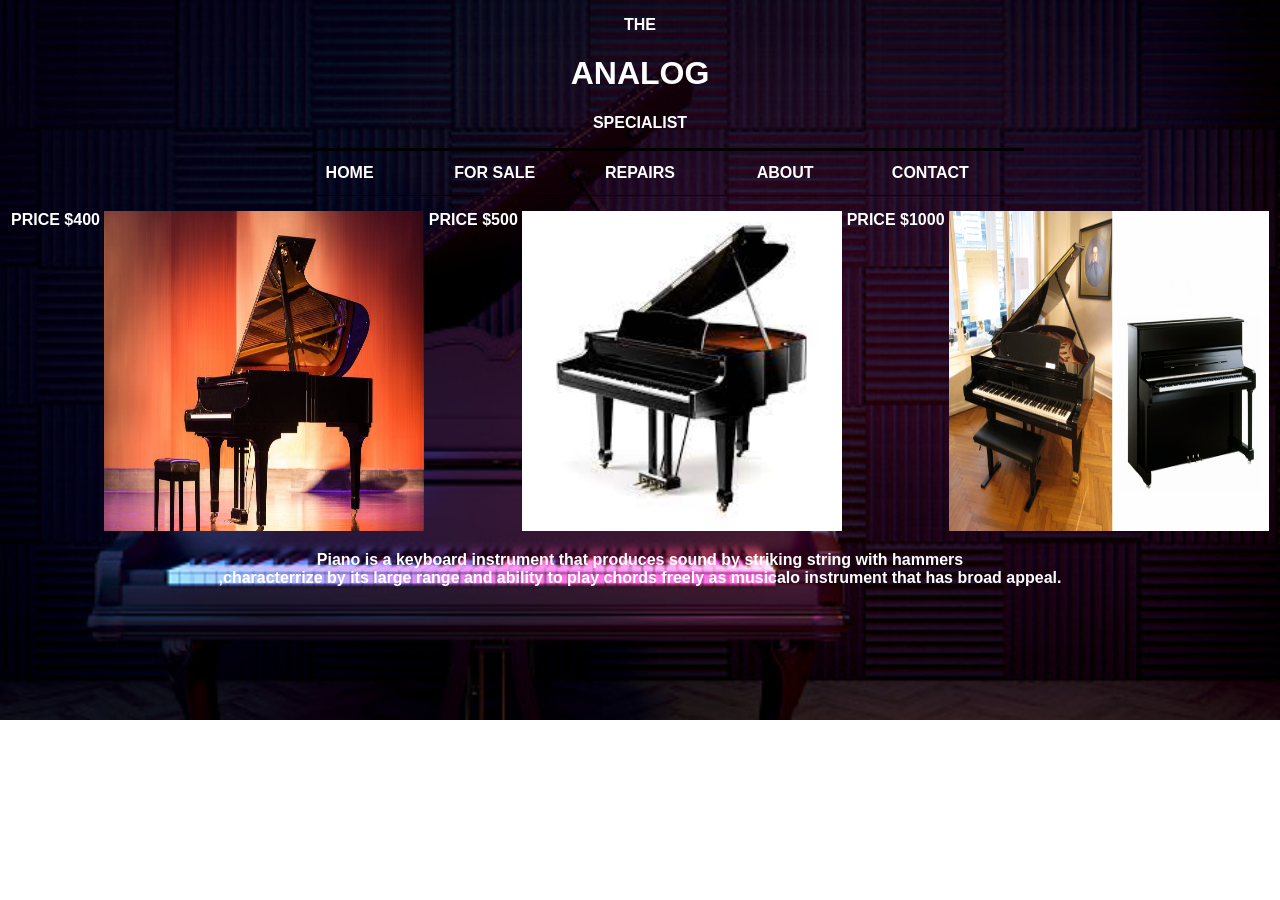
<file: index.html>
<!DOCTYPE html>
<html lang="en">
<head>
    <meta charset="UTF-8">
    <meta http-equiv="X-UA-Compatible" content="IE=edge">
    <meta name="viewport" content="width=device-width, initial-scale=1.0">
    <title>Shopping site</title>
    <LINK REL="STYLESHEET" HREF="style.css">
</head>
<body>

    <p>THE </p>
    <h1>ANALOG</h1>
    <P>SPECIALIST</P>
    <table class="link">
        <tr>
            <td><a href="index.html">HOME</a></td>
            <td><A HREF="./for sale/for sale.html">FOR SALE</A></td>
            <td><A HREF="././for sale/repaires/repairse.html">REPAIRS</A></td>
            <td><A HREF="./for sale/repaires/about/about.html">ABOUT</A></td>
            <td><A HREF="./for sale/repaires/about/contact/contact.html">CONTACT</A></td>
        </tr>
    </table>
    <div class="images">
        <span>PRICE $400</span>
        <img src="./piano1.jpg" alt="">
        <SPAN>PRICE $500</SPAN>
        <img src="./piano2.jpg" alt="">
        <SPAN>PRICE $1000</SPAN>
        <img src="./piano3.jpg" alt="">
        
    </div>
    <p>Piano <b>is a keyboard instrument that produces sound by striking string with hammers<br>
        ,characterrize by its large range and ability to play chords freely as</b> musicalo instrument
    that has broad appeal.  </p>
</body>
</html>
</file>
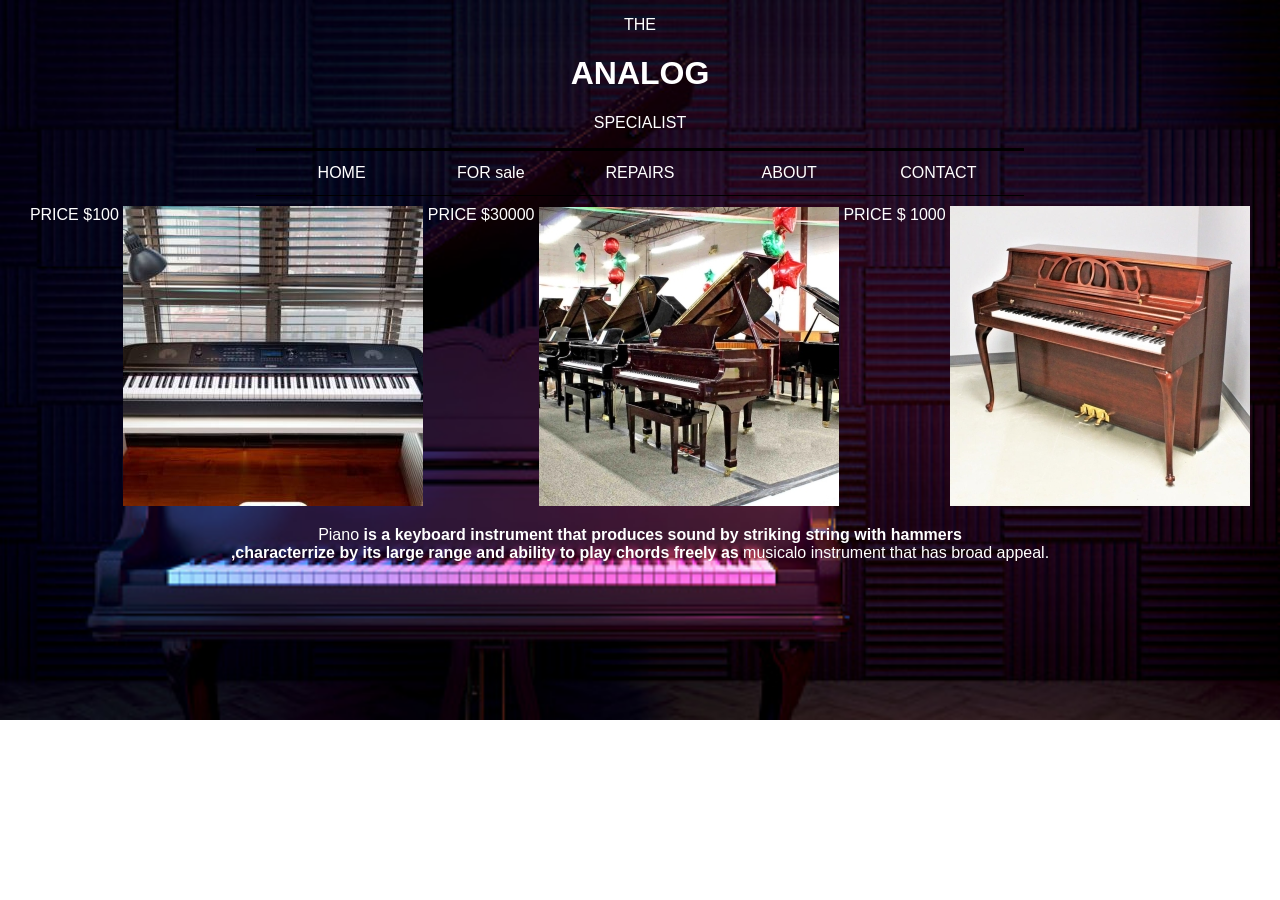
<file: for sale/for sale.html>
<!DOCTYPE html>
<html lang="en">
<head>
    <meta charset="UTF-8">
    <meta http-equiv="X-UA-Compatible" content="IE=edge">
    <meta name="viewport" content="width=device-width, initial-scale=1.0">
    <title>FOR SALE</title>
 <LINK REL="stylesheet" HREF="forsale.css">
</head>
<body>
    <P>THE</P>
    <h1>ANALOG</h1>
    <P>SPECIALIST</P>
<div class="link">
    <table>
        <tr>
            <td><A HREF="../index.html">HOME</A></td>
            <td><a href="./for sale.html">FOR sale</a></td>
            <td><A HREF="./repaires/repairse.html">REPAIRS</A></td>
            <td><A HREF="./repaires/about/about.html">ABOUT</A></td>
            <td><A HREF="repaires/about/contact/contact.html">CONTACT</A></td>
        </tr>
    </table>
</div>
<div class="images">
    <span>PRICE $100</span>
    <img src="./piano3.jpg" ALT="">
    <SPAN>PRICE $30000</SPAN>
    <img src="./piano1.jpg" alt="">
    <span>PRICE $ 1000</span>
    <img src="./piano2.jpg" alt="">


</div>
 <p>Piano <b>is a keyboard instrument that produces sound by striking string with hammers<br>
    ,characterrize by its large range and ability to play chords freely as</b> musicalo instrument
that has broad appeal.  </p>













</body>
</html>
</file>
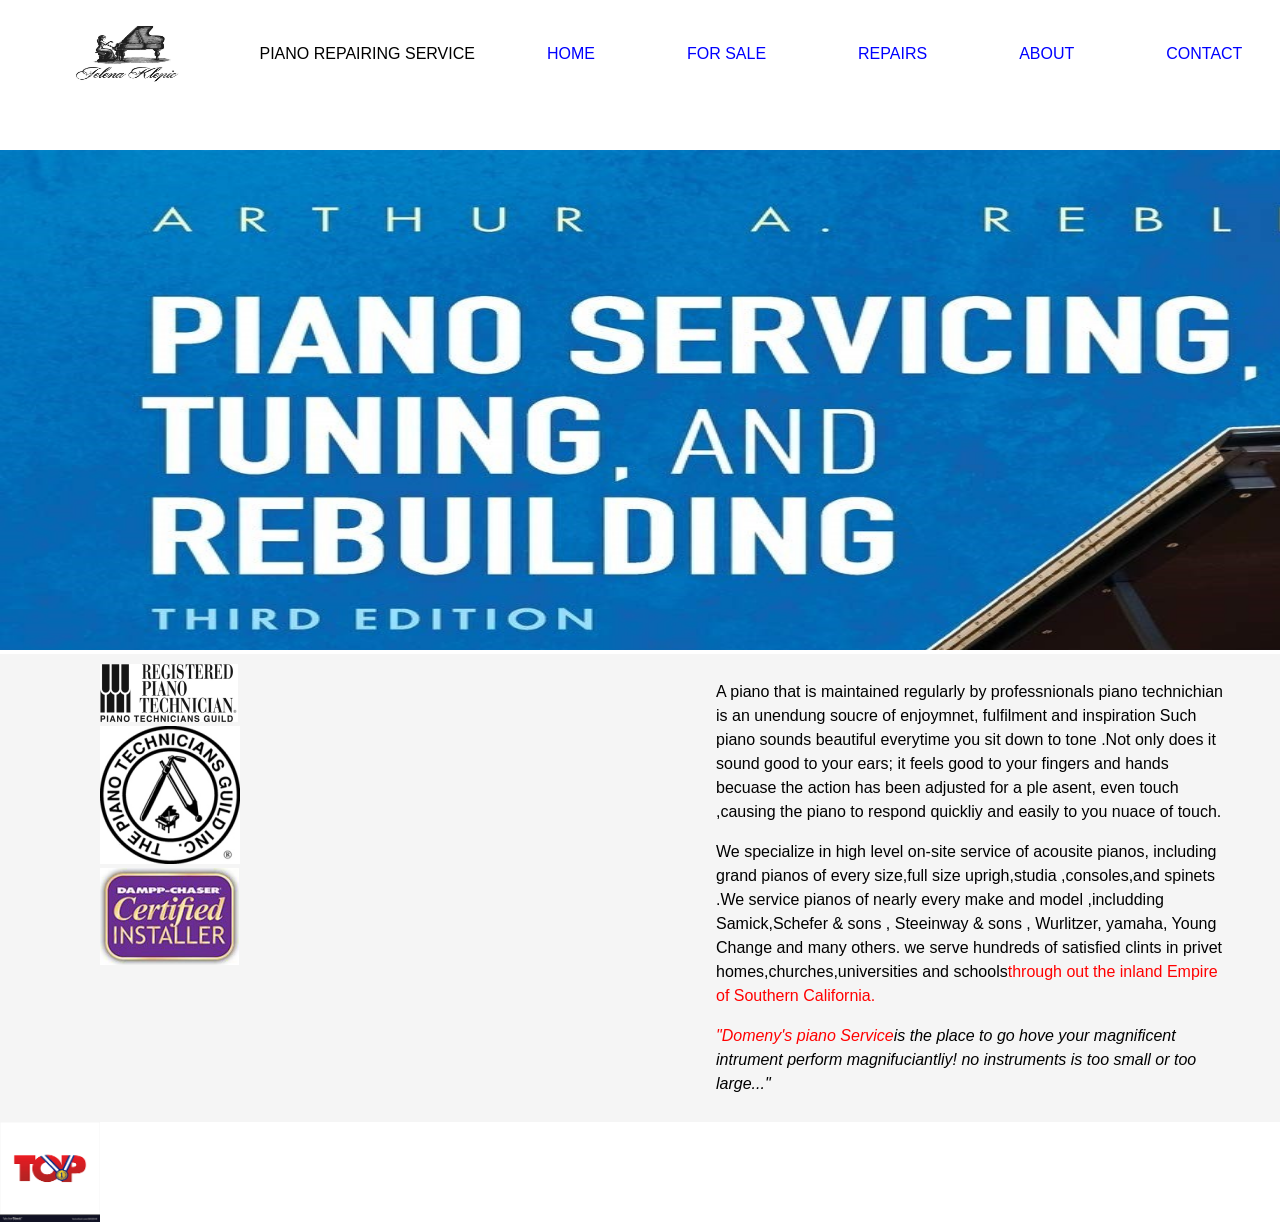
<file: for sale/repaires/repairse.html>
<!DOCTYPE html>
<html lang="en">
<head>
    <meta charset="UTF-8">
    <meta http-equiv="X-UA-Compatible" content="IE=edge">
    <meta name="viewport" content="width=device-width, initial-scale=1.0">
    <title>Repairs</title>
    <link rel="stylesheet" href="repairs.css">
</head>
<body>
    <div class="header">
        
        
        <table>
            <tr>
            
                <td class="img1">
                    <img src="./logo.jpg" alt="">

                    
                </td>
                
                
                <td id="#td">PIANO REPAIRING SERVICE</td>
                <td><a href="../../index.html">HOME</a></td>
                <td><a href="../for sale.html">FOR SALE</a></td>
                <td><A HREF="./repairse.html">REPAIRS</A></td>
                <td><A HREF="./about/about.html">ABOUT</A></td>
                <td><A HREF="./about/contact/contact.html">CONTACT</A></td>
                <td class="img2">
                    
                        <img src="./phone logoo.png" alt=""> 
                    <SPAN>
                        (92+)03132070176

                    </SPAN>

                </td>
            </tr>
        </table>
    </div>
    <img  width="1550"  height="500" src="./rpimge.jpg" alt="">
    <div class="main">
        <div class="left">
            <img src="./img1.png">
            <br>
            <img src="./img2.png">
            <br>
            <img src="./img3.png">
        </div>
        <div class="right">
            <p>A piano that is maintained regularly by professnionals piano technichian is
                 an unendung soucre of enjoymnet, fulfilment and inspiration Such piano 
                 sounds beautiful everytime you sit down to tone .Not only 
                 does it sound good to your ears; it feels good to your fingers
                  and hands becuase the action has been adjusted for a ple
                  asent, even touch 
                ,causing the piano to respond quickliy and easily to you nuace of touch.</p>
                <p>We specialize in high level on-site service of acousite pianos, including grand pianos of every size,full size
                  uprigh,studia ,consoles,and spinets .We service pianos of nearly every make and model
                  ,includding Samick,Schefer & sons , Steeinway & sons , Wurlitzer, yamaha, Young Change and many others. we serve 
                  hundreds of satisfied clints in privet homes,churches,universities and schools<span>through out the inland Empire of Southern California.</span>
                 </p>
                 <p><i><span>"Domeny's piano Service</span>is the place to go hove your magnificent intrument perform magnifuciantliy! no 
                instruments is too small or too large..."</i></p>
        </div>
    </div>
    <a href="#top">
        <abbr title="go to top">
        <img width="100" height="100" src="./top.png">

    </abbr>
</a>

</body>
</html>
</file>
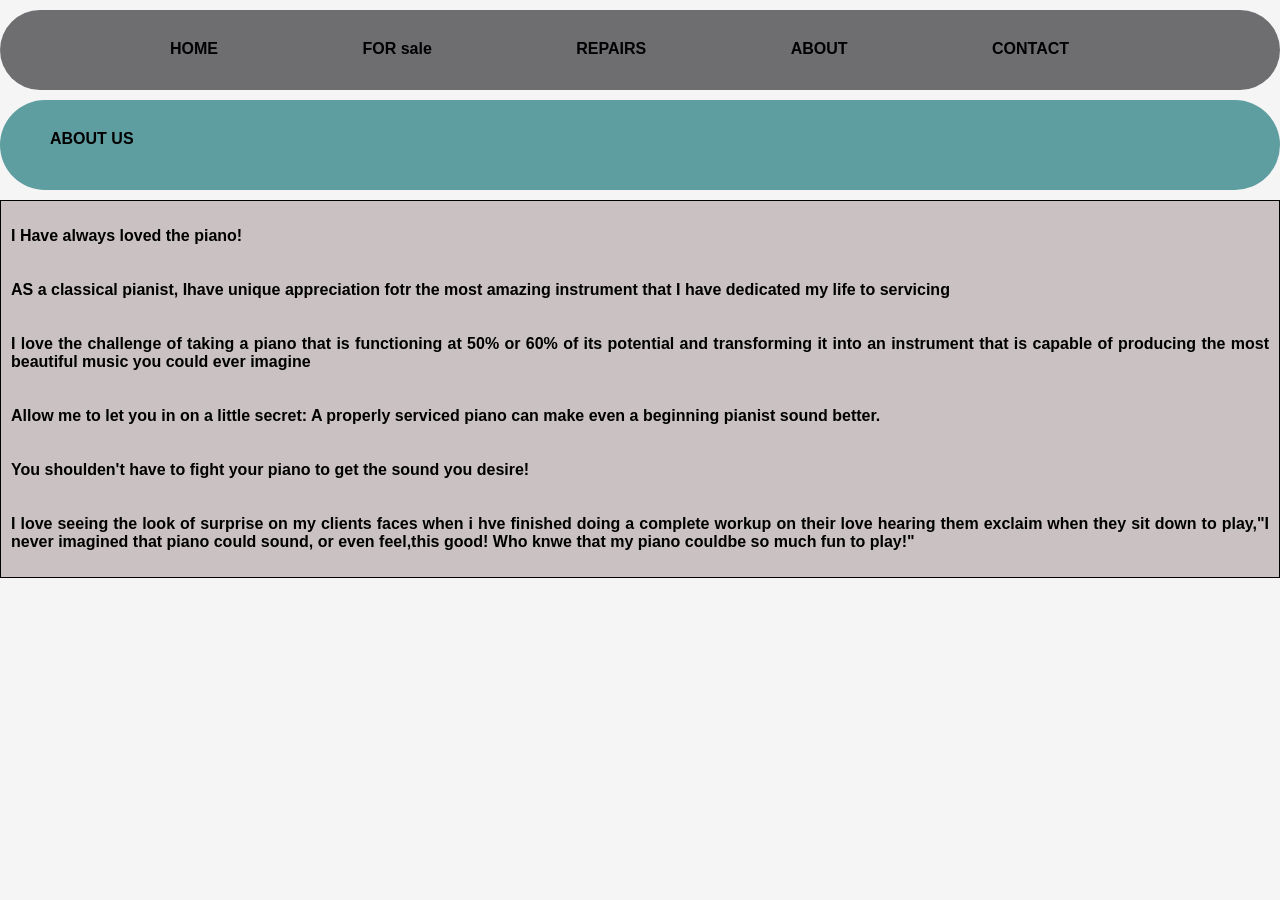
<file: for sale/repaires/about/about.html>
<!DOCTYPE html>
<html lang="en">
<head>
    <meta charset="UTF-8">
    <meta http-equiv="X-UA-Compatible" content="IE=edge">
    <meta name="viewport" content="width=device-width, initial-scale=1.0">
    <title>ABOUT</title>
    <LINK REL="STYLESHEET" HREF="STYLE.CSS">
</head>
<body>
    <div class="header">
        <ul>
            <li><a href="../../../index.html">HOME</a></li>
            <li><a href="../../for sale.html">FOR sale</a></li>
            <li><a href="../repairse.html">REPAIRS</a></li>
            <li><a href="./about.html">ABOUT</a></li>
            <li><a href="./contact/contact.html">CONTACT</a></li>
        </ul>
    </div>
    <div class="about">
        <p class="para">ABOUT US</p>
    </div>
    <div class="para2">
        <p>I Have always loved the piano!</p>
        <p>AS  a classical pianist, Ihave unique appreciation fotr the most amazing instrument 
        that I have dedicated my life to servicing 

        </p>
        <p>I love the challenge of taking a piano that is functioning at 50%
            or 60% of its potential and transforming it into an instrument that is capable of producing the most 
            beautiful music you could ever imagine
        </p>
        <p>Allow me to let you in on a little secret: A properly serviced piano can make even a beginning pianist sound better.

        </p>
        <p>You shoulden't have to fight your piano to get the sound you desire!</p>
        <p>I love seeing the look of surprise on my clients faces when i hve finished doing a complete
            workup on their love hearing them exclaim when they sit down to play,"I never imagined that piano could sound, or even feel,this 
            good! Who knwe that my piano couldbe so much fun to play!"
        </p>
    </div>

</body>
</html>
</file>
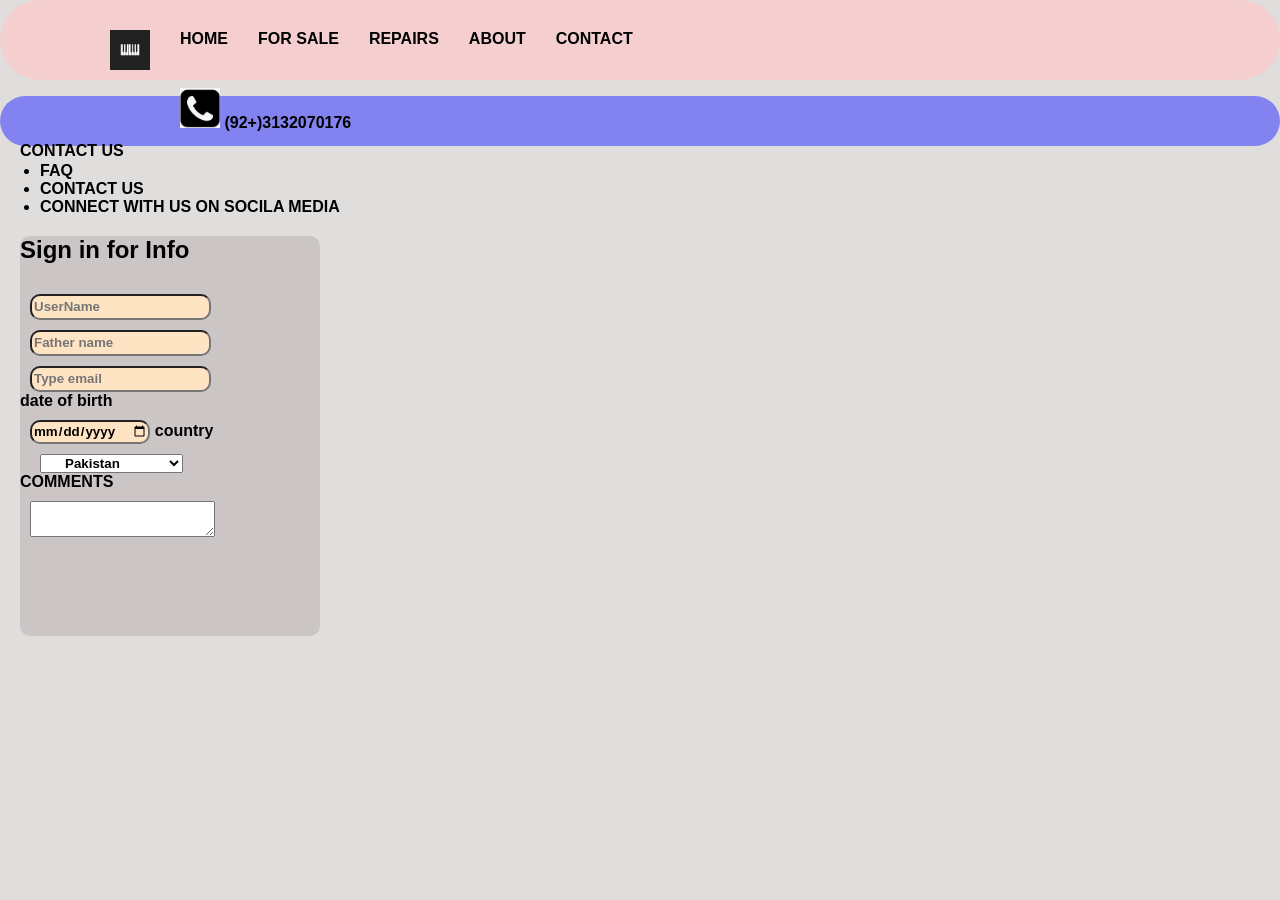
<file: for sale/repaires/about/contact/contact.html>
<!DOCTYPE html>
<html lang="en">
<head>
    <meta charset="UTF-8">
    <meta http-equiv="X-UA-Compatible" content="IE=edge">
    <meta name="viewport" content="width=device-width, initial-scale=1.0">
    <title>CONTACT</title>
    <link rel="stylesheet" href="style.css">
</head>
<body>
    <div class="header">
        <ul>
            <li>
                <img src="./download.png" alt="">
            </li>
            <li><a href="../../../../index.html">HOME

            </a></li>
            <li>
                <A HREF="../../../for sale.html">FOR SALE</A>
            </li>
            <li>
                <A HREF="../../repairse.html">REPAIRS</A>
            </li>
            <li>
                <A HREF="../about.html">ABOUT</A>
            </li>
            <li>
                <A HREF="./contact.html">CONTACT</A>
            </li>
            <LI><img src="./phone logoo.png" alt="">
            (92+)3132070176</LI>

        </ul>
    </div>
    <div class="header2">
        <p>CONTACT US</p>
    </div>
   
   <ul>
       <li>FAQ</li>
       <li>CONTACT US </li>
       <li>CONNECT WITH US ON SOCILA MEDIA</li>
   </ul>
 <div class="form">
     <h2>Sign in for Info </h2>
     <form action="php">
         <input type="text" name="username" placeholder="UserName">
         <br>
         <input type="text" name="father name " placeholder="Father name">
         <br>
         <input type="email" name="email" placeholder="Type email">
         <br>
         date of birth<br>
         <input type="date">
         country<br>
         <select>
             <option value="pakistan">Pakistan</option>
             <optiton value="india">India</optiton>
             <option value="united kingdom">United kingdom</option>
         </select><br>

         COMMENTS<br>
         <textarea placeholder="enter here">

         </textarea>

     </form>
 </div>

</body>
</html>
</file>
<file: style.css>
body{
    margin:0;
    padding:0;
    text-align:center;
    font-family:'Segoe UI', Tahoma, Geneva, Verdana, sans-serif;
    font-weight: 700;
    background-image:url(./bbg.jpg);
    background-repeat: no-repeat;
    background-size: cover;
    color:white;
}
    

table{
    border-top:3px solid black;
    border-bottom:1px solid black;
    margin:0px auto 0px auto;
    padding:10px 20px 10px 20px;
    width:60%;

}
.link td{
    
    color:black;
    width:20%;

}
.link a{
    color:white;
    text-decoration:none;
}
.link a:hover{
    color:red;


}
.link a:active{
    color:grey;


}
.images img{
    width:320px;
    height:320px;
  
    
}
.images{
    margin:15px 0px 0px 0px;
    
}
p{
    width:100%;
}
.images SPAN{
    vertical-align:TOP;
}
</file>
<file: for sale/forsale.css>
body{
    margin:0;
    padding:0;
    color:white;
    font-family:'Segoe UI', Tahoma, Geneva, Verdana, sans-serif;
    background-image:url(./bbg.jpg); 
    background-repeat: no-repeat; 
    background-size:cover;
    font: weight 700px;
    text-align:center;
    
}
body{
    text-align:center;

}
table{
    margin:0px auto 0px auto;
    border-top:3px solid black;
    border-bottom:1px solid black;
    padding:10px 10px 10px 10px;
    width:60%;

}
.link td{
    color:black;
    width:20%;

}
.link a{
    color:white;
    text-decoration:none;

}
.link a:hover{
    color:red;

}
.link a:active:{
    color:grey;
}
.images{
    
    width:INHERIT;
    margin:10px auto 10px auto;
    
}
.images span{
    vertical-align: TOP;
}
</file>
<file: for sale/repaires/repairs.css>
body{
    margin:0;
    padding:0;
    font-family:'Segoe UI', Tahoma, Geneva, Verdana, sans-serif;
    /* background-image:url(./rpimge.jpg); */
  
    overflow:inherit;
}
.header{
    width: 100%;
    height:150px;
    background-color:white;
    

}
table {
    background-color:;
    display:flex;
}
.img1 img{
    width: 150px;
    height:100px;
    margin: 0px 0px 0px 0px;
    
    
    
}
.img2 img{
    width:30px;
    height:30px;
    margin:30px 0px 0px 0px;

}
.img2 SPAN{
    margin:0px 0px 0px 1300px;
    border:black;
  
}
td{
    display:inline;
    width:40%;
    margin:10px 0px 0px 50px;
    background-color:;
}
td a{
    text-decoration:none;
    color:blue;
    padding:0px 20px 0px 20px;
    text-align:center;

}
td a:hover{
    color:black;
    background-color:;

}td a:visited{
    color:purple;

}
.main{
    display:flex;
    background-color:whitesmoke
}
.left{
    width:40%;
    margin:10px auto 0px 100px;
}
.right{
    width:40%;
    margin:10px auto 10px auto;
}
span{
    color:red;
}
p{
    line-height:1.5em;
}
</file>
<file: for sale/repaires/about/STYLE.CSS>
Body{
    margin:0;
    padding:0;
    font-family:'Segoe UI', Tahoma, Geneva, Verdana, sans-serif;
    font-weight:700;
    background-color:whitesmoke;


}
.header{
 background-color:rgb(110, 110, 112);
 height: 80px;
 width:100%;
 border-radius:100px;
}
ul{
    margin: 10px 10px 10px 10px;
    border:;
    padding:30px 0px 0px 40px;
}
.header ul li{
    display:inline;
    margin:0px 0px 20px 100px;
    padding:20px 20px 20px 20px;
    border:;


}
.header a{
    text-decoration:none;
    color:black;

}
.header a:hover{
    color:white;


}
.about{
    background-color:cadetblue;
    border-radius:100px;
    height:90px;

}
.para{
    background-color:;
    margin:10px 0px 0px 50px;
    padding:30px 0px 0px 0px;
    font-weight:bolder;
}
.para2{
    border:1px solid;
    background-color:rgb(202, 194, 194);
    margin:10px 0px 0px 0px;

}
.para2 p{
    padding:10px 10px 10px 10px;
    text-align:justify;
}
</file>
<file: for sale/repaires/about/contact/style.css>
*{
    font-family: 'Segoe UI', Tahoma, Geneva, Verdana, sans-serif;
    font-weight:700;
}
body{
    margin:0;
    padding:0;
    background-color:rgb(224, 221, 221)


}
img{
    width:40px;
    height: 40px;
}
.header{
    border-radius:50px;
    width:inherit;
    height:80px;
    background-color:rgb(245, 207, 207);

}
.header ul{
    background-color:;
    margin:0px 0px 0px 40px;
    border:;
    height:80px;
    width:50%;
    
}
.header ul li{
    display:inline;
    padding: 30px 0px 10px 30px;
    float:left;;
    width:;

}
li a{
    text-decoration:none;
    color:black;
}
.img1 img{
    width:300px;
    height:300;

}
li a:hover{
    color:black;
   text-decoration:underline;
   background-color:white;
   
}
.header2{
    background-color:rgb(130, 130, 240);
    height:50px;
    border-radius:50px;
}
.header2 p:hover{
    color:whitesmoke;
    text-decoration:underline;
    
} 
.header2 p{
    padding:15px 0px 0px 20px;
    width:10%;

}
.form{
    background-color:rgb(204, 197, 197);
    border-radius:10px;
    margin:10px 0px 0px 20px;
    width:300px;
    height:400px;
    padding:;
}
.form input{
    height:20px;
    border-radius:10px;
    background-color:bisque;
    margin:10px 0px 0px 10px;
}.form select{
    margin:10px 0px 0px 20px;
    padding:0px 0px 0px 20px;
}
.form textarea{
    margin:10px 0px 0px 10px;
    
}
</file>
